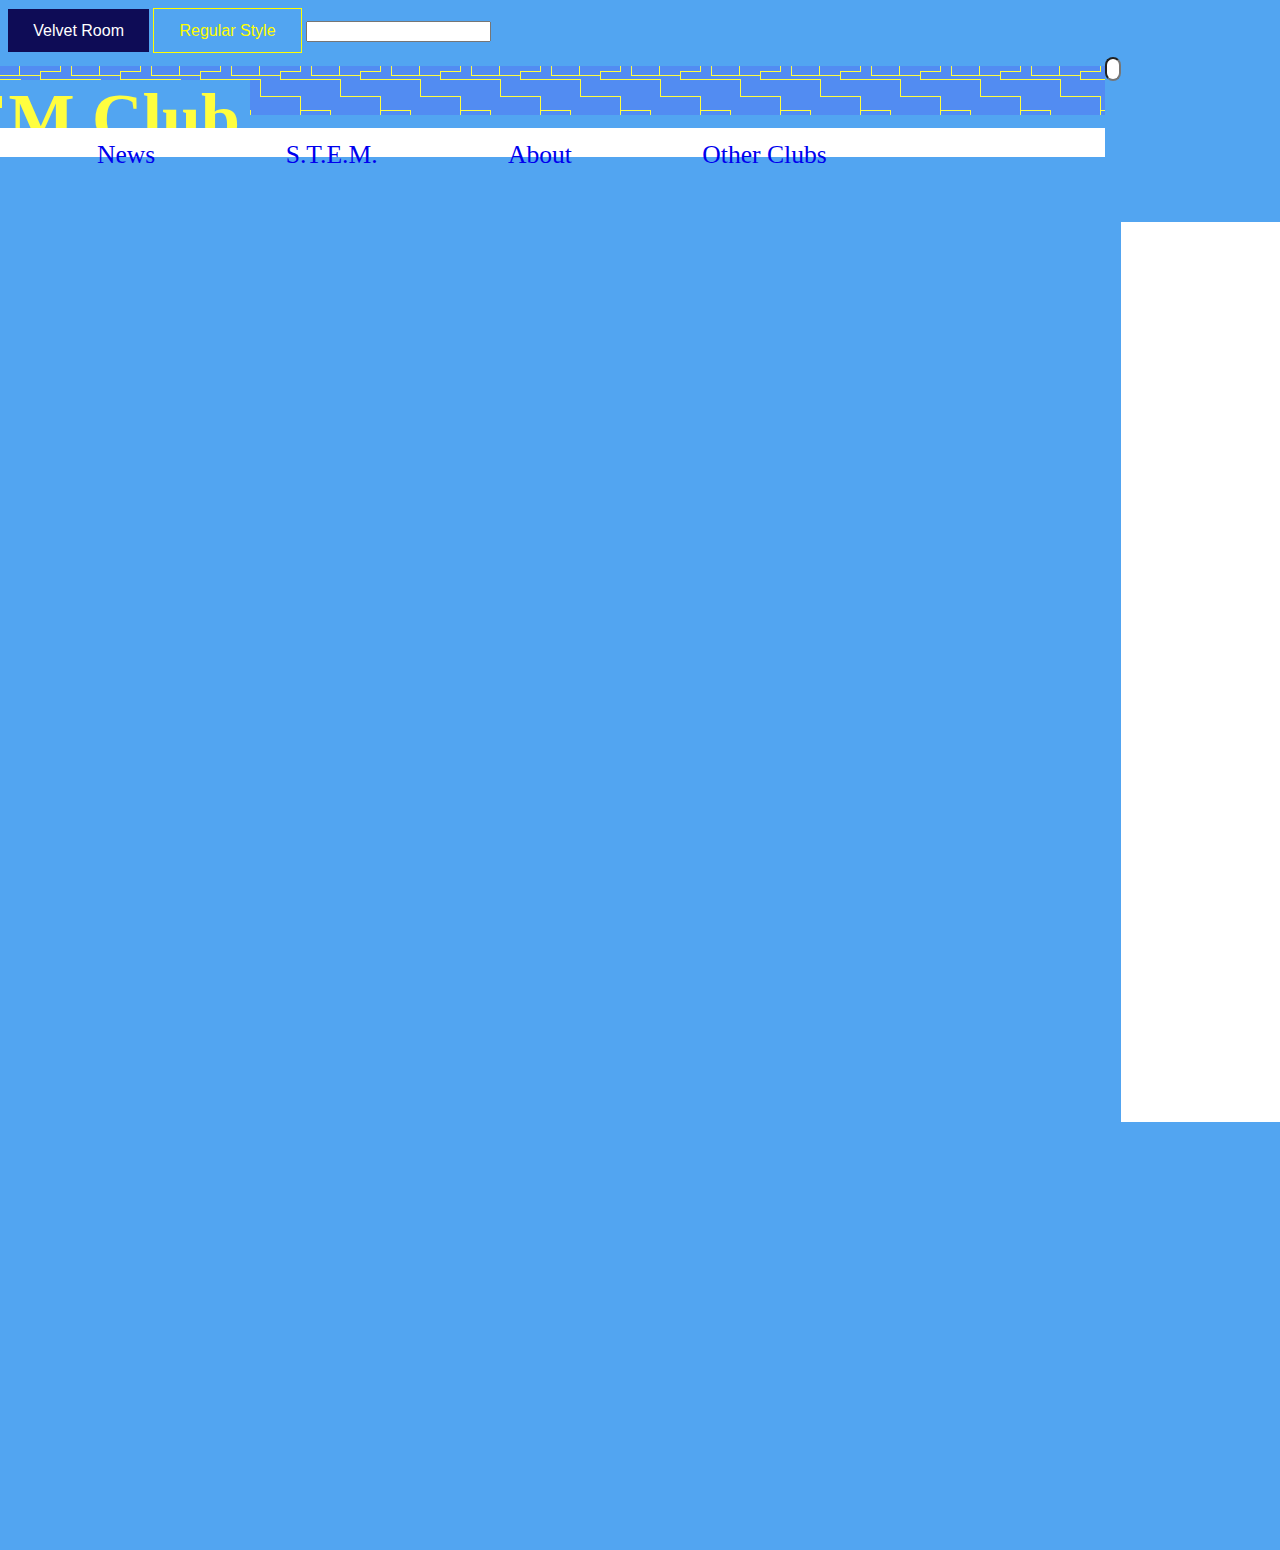
<file: site-template.html>
<!DOCTYPE html>
<html>

<head>
	<title>STEM</title>
	<link id="mainstyle" rel="stylesheet" href="mainstyle.css">
	<link id="mobilestyle" rel="stylesheet" href="mobilestyle.css">

</head>

<body onclick="styles()">
<script src="scriptFile.js"></script>

<button id="stylish2">Velvet Room</button>
<button id="stylish1">Regular Style</button>

<input id="myInput" type="text">

	<div class="container">
		<h1 id="mainhead">
			<a href="https://youtu.be/LatorN4P9aA">STEM Club</a>
		</h1>
			
		<div class="dropdown">
				<button class="dropbutton">Menu<i class="whatisthisfor"></i></button>
		</div>
		
		<div class="navbar">	
			<a href="index.html">Home</a>
			<a href="https://www.reddit.com/">News</a>
			<a href="https://ca.answers.yahoo.com/">S.T.E.M.</a>
			<a href="about.html">About</a>
			<a href="otherclubs.html">Other Clubs</a>
		</div>
		
		<div id="search">
			<input type="text" placeholder="Search...">
		</div>
		
		<div class="mainbody">
			
			<div class="maintexts">
				
				<div class="maintextsleft"><h1></h1></div>

				<div class="maintextsmiddle"></div>

				<div class="maintextsright">
					<img id="pic" src="clawbot.jpg">
					<h3>Comments</h3>
					<textarea rows="4" cols="24%">Enter text here...</textarea>
				</div>
				
			</div>
			
			<div id="sidebar">
				<div class="links">
					<h2>Helpful links</h2>
					<a href="http://www.cemc.uwaterloo.ca/contests/past_contests.html">Waterloo Mathematics</a>
					<a href="https://www.vexrobotics.com/">VEX Robotics</a>
					<a href="http://www.spacex.com/">SpaceX website</a>
					<a href="#">SCP Foundation</a>
				</div>
				
				<div>
					<a href="https://youtu.be/dQw4w9WgXcQ"><img id="mascot" src="stem mascot.svg"></a>
				</div>
			</div>
		</div>
	</div>
</body>

	
</html>
</file>
<file: mainstyle.css>
* {
	box-sizing:
		border-box;
}

/*audio {
	display: none;
}*/

body {
	background-color: #52a5f1;
	font-family: Calibri;
}
#stylish2 {
	background-color: #0e0c56;
	border: none;
	color: white;
	text-decoration: none;
	display: inline-block;
	padding: 1% 2% 1% 2%;
	font-size: 1em;
}
#stylish1 {
	background-color: #52a5f1;
	border: 1px solid #fffd00;
	color: #fffd00;
	text-decoration: none;
	display: inline-block;
	padding: 1% 2% 1% 2%;
	font-size: 1em;
}

.container {
	display: grid;
	grid-template-columns: 100%;
	grid-template-rows: 5% 2% 2% auto;
	grid-template-areas: 
		'mainhead'
		'navbar'
		'textsearch'
		'maintexts'
		;
	justify-content: center;
}

#mainhead { 
	grid-area: mainhead;
	background-image: url("images/headerbackground4.svg");
	/*background-color: rgb(83, 139, 242);*/
	color: #fffe3f;
	font-size: 70px;
	margin-top: 1%;
	margin-bottom:1%;
	padding-bottom: 1%;
	padding-top: 1%;
	padding-left:2%;
	text-align: left;
}
#mainhead a {
	text-decoration:none;
	color: #fffe3f;
	background-color: #52a5f1;
	padding-right: 10px;
	padding-left: 10px;
}

.navbar {
	grid-area: navbar;
	background-color: white;
}
.navbar a {
	padding: 1% 5% 1% 5%;
	font-size: 2vw;
	text-decoration: none;
	display: flex;
	justify-content: flex-end;
	display: inline-block;
}
.navbar a:hover {
	background-color: rgb(255,255,206);
}

.mainbody {
	grid-area: mainbody;
	display: grid;

	grid-template-columns: 100% /*70% 30%*/;
	grid-template-rows: auto;
	grid-template-areas:
		'maintexts' /*sidebar*/;
	
}



.maintexts {
	padding-left: 2%;
	background-color: white;
}

.maintextsmiddle {
	padding-bottom: 1%;
	display: block;
	padding-bottom: 400%;
}

.maintextsmiddle a {
	text-decoration: none;
}

.maintextsmiddle a:hover {
	background-color: rgb(255,255,206);
}

.slideImage {
	display: none;
	z-index: 1;
}
.prev, .next {
	position: relative;
	top: 50%;
	margin-top: -55%;
	z-index: 2;
	width: 50%;
	padding-top: 49%;
	opacity: 0;
}

.prev {
	float: left;
}
.next {
	float: right;
}

.gallery {
	position: relative;
	width: 160%;
}

.gallery img {
	width: 100%;
}

.maintexts a {
	display: block;
}
.maintexts h3 {
	display: block;
}
.maintextsright img {
	width: 16vw;
	height: 16vw;

}
#comments {
	width: 100%;
}


#search input {
	grid-area: textsearch;
	margin-top: 4px;
	margin-bottom: 4px;
	border-radius: 20px;
	width: 100%;
}
#search input[type=text] {
	padding-left: 10px;
	font-size: 100%;
}

#sidebar {
	grid-area: sidebar;
	background-color: white;
	width: 100%;
	height: auto;
}

#mascot {
	display: block;
	width:85%;
	margin-top: 5%;
	margin-left: 8%;
}

.links a {
	display: flex;
	flex-direction: column;
	font-size: 15pt;
	padding-top: 2%;
	padding-bottom: 2%;
	padding-left: 4%;
}
.links a:hover {
	background-color: rgb(255,255,206);
}
.links h2 {
	padding-bottom: 4%;
	padding-left: 4%;
}
</file>
<file: mobilestyle.css>
* {
	/*user-select:none;*/
}
body {
	/*cursor: url('images/mobile-suit-gundam-filled.png'), auto;*/
}


.buttons button {
		border: none;
		text-decoration: none;
		display: inline-block;
		padding: 1% 2% 1% 2%;
		font-size: 1em;
		 
	}
	#stylish3 {
		background: url("images/goldenback.jpg");
		border: none;
		color: black;
	}
	#stylish3 span {
		background-color: #fde722;
	}
	#stylish2 {
		background-color: #0e0c56;
		border: none;
		color: white;
	}
	#stylish1 {
		background-color: #52a5f1;
		border: 1px solid #fffd00;
		color: #fffd00;
	}
	.mediaGrid {
		width: 100%;
		height: 50vh;
		display: grid;
		grid-template-columns: 
			1fr 1fr;
		grid-template-rows:
			auto;
		grid-template-areas:
			'content content';
	}
	#anime {
		background-image: url("images/kizunaiDesu.jpg");
	}
	#anime a {
		cursor: url("images/mobile-suit-gundam-filled.png"), auto;
	}
	#munday {
		background-image: url("images/un.jpg");	
	}
	#munday a {
		cursor: url("images/mun-icon.png"), auto;
	}
	#wyns {
		background-image: url("images/steveHarvey.jpg");
	}
	#wyns a {
		cursor: url("images/steveHarveyIcon.png"), auto;
	}
	#cheese {
		background-image: url("images/chess.png");
	}
	#cheese a {
		cursor: url("images/deepBlue.png"), auto;
	}
	.imageButton a {
		height: 100%;
	}
	.imageButton a:hover {
		background-color: rgb(0,0,0,0);
	}
	
@media only screen and (min-width: 480px) {	
	/*.mainbody {
	display; block
	}*/
	
	
	.maintexts {
	padding-left: 0;
	display: grid;
	grid-template-columns:
		10% 50% 20% 20%;
	grid-template-rows: auto;
	grid-template-areas:
		'maintextsleft maintextsmiddle maintextsright sidebar';/*moved sidebar under maintexts*/

	background-color: white;
	height: 100vh;
	}
	
	.maintextsleft{
		grid-area: maintextsleft;
		font-size: 1vw;
		white-space: nowrap;
	}
	.maintextsleft h1 {
		padding-left: 8%;
		word-wrap: initial;
	}
	.maintextsmiddle {
		grid-area: maintextsmiddle;
		float: left;
		font-size: 2vw;
		padding-right: 2px;
	}
	.maintextsmiddle p {
	}
	.maintexts a {
		display: block;
	}
	.maintexts h3 {
		font-size: 2vw;	
		display: block;
	}
	.maintextsright {
		grid-area: maintextsright;
	}
	.dropdown {
		display: none;
	}
	.gallery {
		width: 160%;
	}
	.prev, .next {
		position: relative;
		margin-top: -57%;
		z-index: 2;
		width: 50%;
		padding-bottom: 53%;
	}
	.next {
		float: right;
	}
	.content {
		width: 100%;
		height:  100%;
	}
}

@media only screen and (max-width: 480px) {
	.mainstexts {
		height: 100%;
	}
	#stylish2 {
		background-color: #0e0c56;
		border: none;
		color: white;
		text-decoration: none;
		display: inline-block;
		padding: 1% 2% 1% 2%;
		font-size: 1em;
	}
	#stylish1 {
		background-color: #52a5f1;
		border: 1px solid #fffd00;
		color: #fffd00;
		text-decoration: none;
		display: inline-block;
		padding: 1% 2% 1% 2%;
		font-size: 1em;
	}
	.prev, .next {
		position: relative;
		margin-top: -56%;
		padding-bottom: 49%;
		width: 50%;
	}
	.next {
		float: right;
	}
	
	#mainhead a{
		font-size: 19vw;
	}
	.music {
		display: flex;
		justify-content: space-betwen;
		flex-direction: column;
	}
	.navbar a {
		display: flex;
		flex-flow: column nowrap;
		font-size: 7vw;
		padding: 1% 7% 1% 7%;
	}
	#search input {
		margin-top: 1%;
		border-radius: 0;
		align-content: center;
		height: 10vw;
	}
	.maintexts {
		float: left;	
	}
	.maintexts h1 {
		font-size: 9vw;
	}
	.maintexts p, h2, h4 {
		font-size: 6vw;
		display: block;
	}
	.maintexts img {
		display: block;
		width: 70%;
		height: 70%;
	}
	#sidebar {
		display: block;
		width: 100%;
	}
	.links a {
		font-size: 6vw;
		padding-top: 3%;
		padding-bottom: 3%;
	}
	#mascot {
		width: 90%;
	}
	.gallery {
		width: 98%;
	}
	.gallery img {
		width: 100%;
	}
}

/*@media only screen and (max-width: 600px) {
	.dropbutton {
		background-color: black;
		color: white;
	}
	.mainhead {
		position: relative;
		display: inline-block;
	}
	.navbar {
		display: none;
		position: absolute;
		background-color: red;
		min-width: 50%;
		z-index: 1;
	}
	.navbar a {
		color: yellow;
		text-decoration: none;
		display: block;
	}
	.mainhead:hover .navbar {
		display: block;
	}
}*/
</file>
